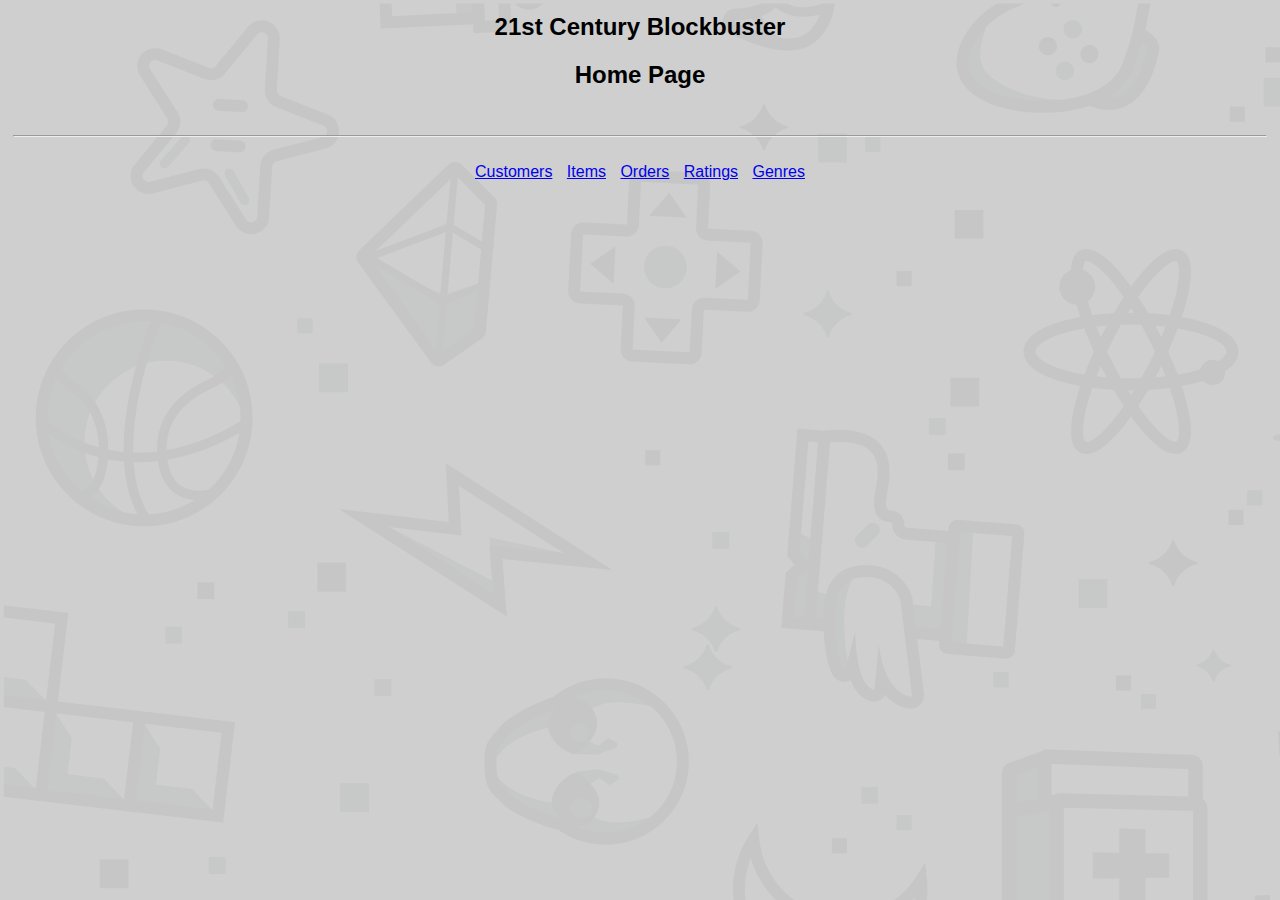
<file: index.html>
<html>
	<head>
		<meta charset="UTF-8" />
		<title>21st Century Blockbuster</title>
		<link rel="stylesheet" href="user.css" type="text/css" />
	</head>

	<body>
		<h2 id="title" style="text-align: center">21st Century Blockbuster</h2>
		<h2 id="title" style="text-align: center">Home Page</h2>
		<br />
		<hr />
		<br />

		<a href="http://web.engr.oregonstate.edu/~welshsa/public/customers"
			>Customers</a
		>
		<a href="http://web.engr.oregonstate.edu/~welshsa/public/items">Items</a>
		<a href="http://web.engr.oregonstate.edu/~welshsa/public/orders">Orders</a>
		<a href="http://web.engr.oregonstate.edu/~welshsa/public/ratings"
			>Ratings</a
		>
		<a href="http://web.engr.oregonstate.edu/~welshsa/public/genres">Genres</a>
	</body>
</html>
</file>
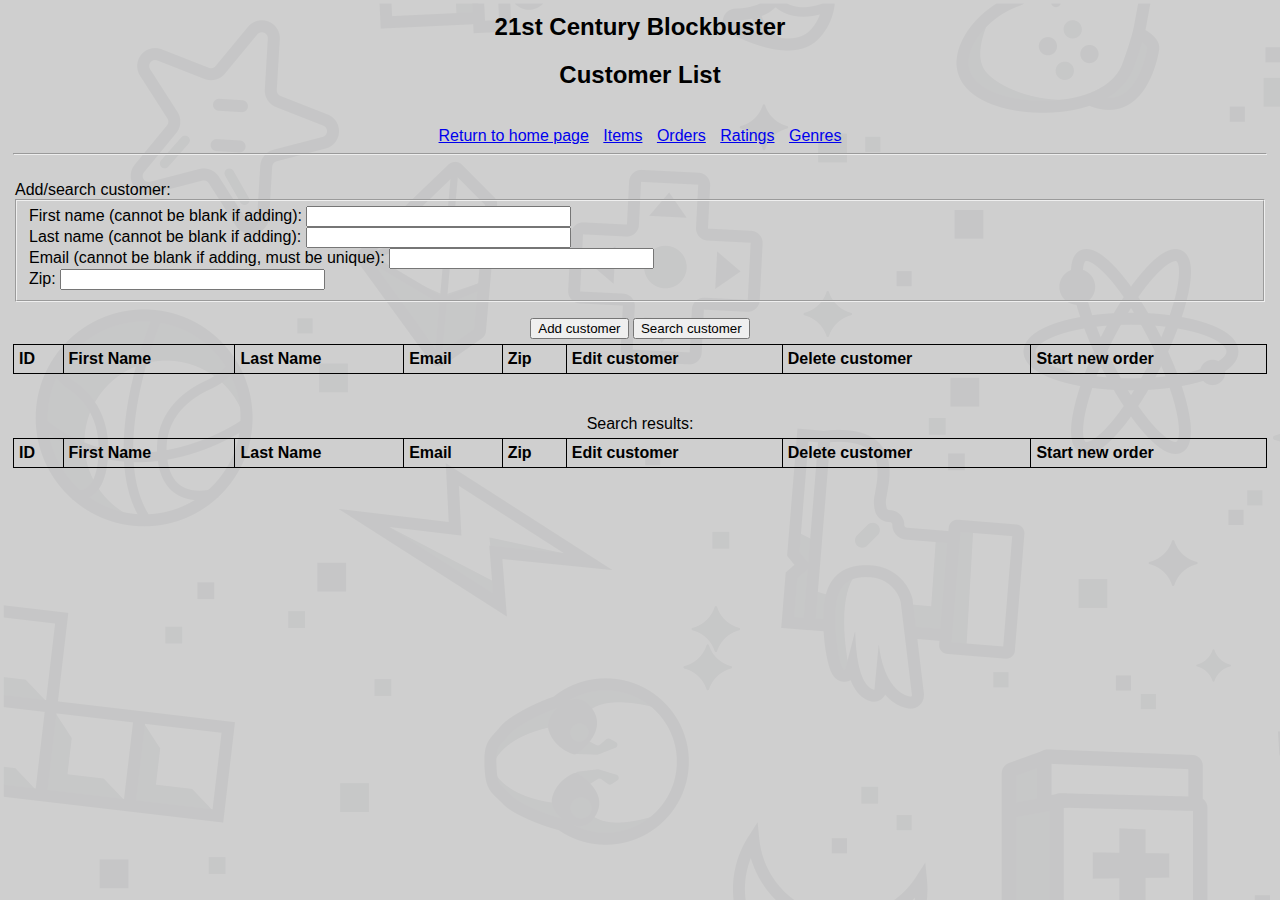
<file: customers/index.html>
<html>
	<head>
		<meta charset="UTF-8" />
		<title>21st Century Blockbuster - Customer List</title>
		<link rel="stylesheet" href="../user.css" type="text/css" />
	</head>

	<body onload="getAllCustomers()">
		<h2 id="title" style="text-align: center">21st Century Blockbuster</h2>
		<h2 id="title" style="text-align: center">Customer List</h2>
		<br />
		<a href="http://web.engr.oregonstate.edu/~welshsa/public/index.html"
			>Return to home page</a
		>
		<a href="http://web.engr.oregonstate.edu/~welshsa/public/items/index.html"
			>Items</a
		>
		<a href="http://web.engr.oregonstate.edu/~welshsa/public/orders/index.html"
			>Orders</a
		>
		<a href="http://web.engr.oregonstate.edu/~welshsa/public/ratings/index.html"
			>Ratings</a
		>
		<a href="http://web.engr.oregonstate.edu/~welshsa/public/genres/index.html"
			>Genres</a
		>
		<br />
		<hr />
		<br />
		<form style="text-align: left">
			<legend>Add/search customer:</legend>
			<fieldset>
				<label
					>First name (cannot be blank if adding):
					<input
						type="text"
						name="first_name"
						size="30"
						maxlength="100"
						id="new_first_name"
						required
					/>
				</label>
				<br />
				<label
					>Last name (cannot be blank if adding):
					<input
						type="text"
						name="last_name"
						size="30"
						maxlength="100"
						id="new_last_name"
						required
					/>
				</label>
				<br />
				<label
					>Email (cannot be blank if adding, must be unique):
					<input
						type="text"
						name="email"
						size="30"
						maxlength="100"
						id="new_email"
						required
					/>
				</label>
				<br />
				<label
					>Zip:
					<input
						type="text"
						name="email"
						size="30"
						maxlength="100"
						id="new_zip"
					/>
				</label>
				<br />
			</fieldset>
		</form>
		<button id="cust_add">Add customer</button>
		<button id="cust_search">Search customer</button>
		<table id="customers">
			<th>ID</th>
			<th>First Name</th>
			<th>Last Name</th>
			<th>Email</th>
			<th>Zip</th>
			<th>Edit customer</th>
			<th>Delete customer</th>
			<th>Start new order</th>
		</table>
		<br />
		<br />

		<table id="searchRows">
			<legend>Search results:</legend>
			<th>ID</th>
			<th>First Name</th>
			<th>Last Name</th>
			<th>Email</th>
			<th>Zip</th>
			<th>Edit customer</th>
			<th>Delete customer</th>
			<th>Start new order</th>
		</table>

		<br />

		<script src="customer.js"></script>
	</body>
</html>
</file>
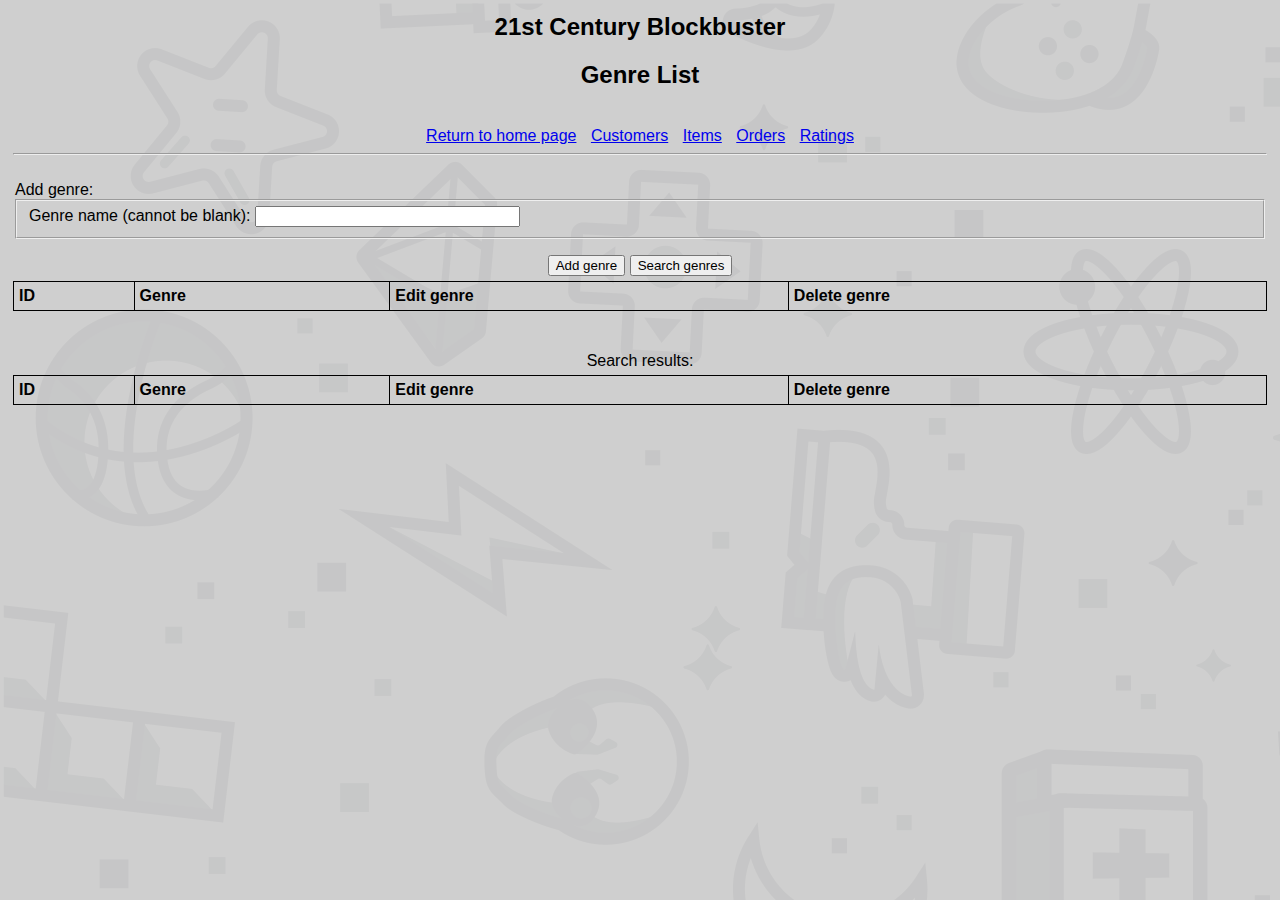
<file: genres/index.html>
<html>
	<head>
		<meta charset="UTF-8" />
		<title>21st Century Blockbuster - Genres</title>
		<link rel="stylesheet" href="../user.css" type="text/css" />
	</head>

	<body onload="getAllGenres()">
		<h2 id="title" style="text-align: center">21st Century Blockbuster</h2>
		<h2 id="title" style="text-align: center">Genre List</h2>
		<br />
		<a href="http://web.engr.oregonstate.edu/~welshsa/public/index.html"
			>Return to home page</a
		>
		<a
			href="http://web.engr.oregonstate.edu/~welshsa/public/customers/index.html"
			>Customers</a
		>
		<a href="http://web.engr.oregonstate.edu/~welshsa/public/items/index.html"
			>Items</a
		>
		<a href="http://web.engr.oregonstate.edu/~welshsa/public/orders/index.html"
			>Orders</a
		>
		<a href="http://web.engr.oregonstate.edu/~welshsa/public/ratings/index.html"
			>Ratings</a
		>

		<br />
		<hr />
		<br />
		<form style="text-align: left">
			<legend>Add genre:</legend>
			<fieldset>
				<label
					>Genre name (cannot be blank):
					<input
						type="text"
						name="genre_type"
						size="30"
						maxlength="100"
						id="new_genre"
						required
					/>
				</label>
				<br />
			</fieldset>
		</form>
		<button id="genre_add">Add genre</button>

		<button id="genre_search">Search genres</button>
		<table id="genres">
			<th>ID</th>
			<th>Genre</th>
			<th>Edit genre</th>
			<th>Delete genre</th>
		</table>
		<br />
		<br />
		<table id="searchRows">
			<legend>Search results:</legend>
			<th>ID</th>
			<th>Genre</th>
			<th>Edit genre</th>
			<th>Delete genre</th>
		</table>

		<br />

		<script src="genre.js"></script>
	</body>
</html>
</file>
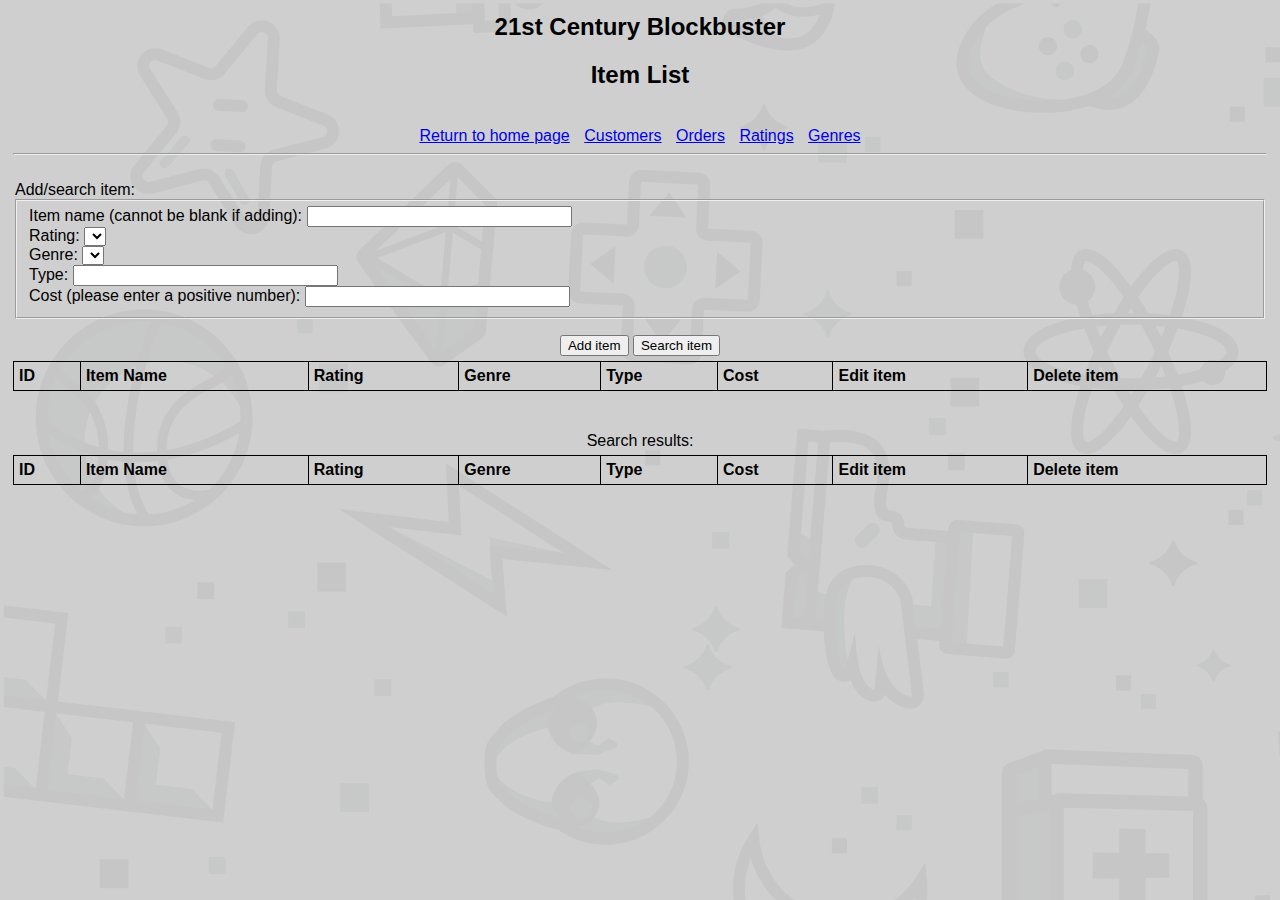
<file: items/index.html>
<html>
	<head>
		<meta charset="UTF-8" />
		<title>21st Century Blockbuster - Items</title>
		<link rel="stylesheet" href="../user.css" type="text/css" />
	</head>

	<body onload="getAllItems()">
		<h2 id="title" style="text-align: center">21st Century Blockbuster</h2>
		<h2 id="title" style="text-align: center">Item List</h2>
		<br />
		<a href="http://web.engr.oregonstate.edu/~welshsa/public/index.html"
			>Return to home page</a
		>
		<a
			href="http://web.engr.oregonstate.edu/~welshsa/public/customers/index.html"
			>Customers</a
		>
		<a href="http://web.engr.oregonstate.edu/~welshsa/public/orders/index.html"
			>Orders</a
		>
		<a href="http://web.engr.oregonstate.edu/~welshsa/public/ratings/index.html"
			>Ratings</a
		>
		<a href="http://web.engr.oregonstate.edu/~welshsa/public/genres/index.html"
			>Genres</a
		>
		<br />
		<hr />
		<br />
		<form style="text-align: left">
			<legend>Add/search item:</legend>
			<fieldset>
				<label
					>Item name (cannot be blank if adding):
					<input
						type="text"
						name="item_name"
						size="30"
						maxlength="100"
						id="new_item_name"
						required
					/>
				</label>
				<br />
				<label
					>Rating:
					<select
						id="new_rating_type"
						onload='addSelectOptions("new_rating_type","rating","http://flip1.engr.oregonstate.edu:8687/ratings");'
					></select>
				</label>
				<br />
				<label
					>Genre:
					<select
						id="new_genre_type"
						onload='addSelectOptions("new_genre_type", "genre", "http://flip1.engr.oregonstate.edu:8687/genres");'
					></select>
				</label>
				<br />
				<label
					>Type:
					<input
						type="text"
						name="email"
						size="30"
						maxlength="100"
						id="new_item_type"
					/>
				</label>
				<br />
				<label
					>Cost (please enter a positive number):
					<input
						type="text"
						name="cost"
						size="30"
						maxlength="100"
						id="new_item_cost"
					/>
				</label>
			</fieldset>
		</form>
		<button id="item_add">Add item</button>
		<button id="item_search">Search item</button>

		<table id="items">
			<th>ID</th>
			<th>Item Name</th>
			<th>Rating</th>
			<th>Genre</th>
			<th>Type</th>
			<th>Cost</th>
			<th>Edit item</th>
			<th>Delete item</th>
		</table>
		<br />
		<br />
		<table id="searchRows">
			<legend>Search results:</legend>
			<th>ID</th>
			<th>Item Name</th>
			<th>Rating</th>
			<th>Genre</th>
			<th>Type</th>
			<th>Cost</th>
			<th>Edit item</th>
			<th>Delete item</th>
		</table>

		<br />
		<script src="item.js"></script>
	</body>
</html>
</file>
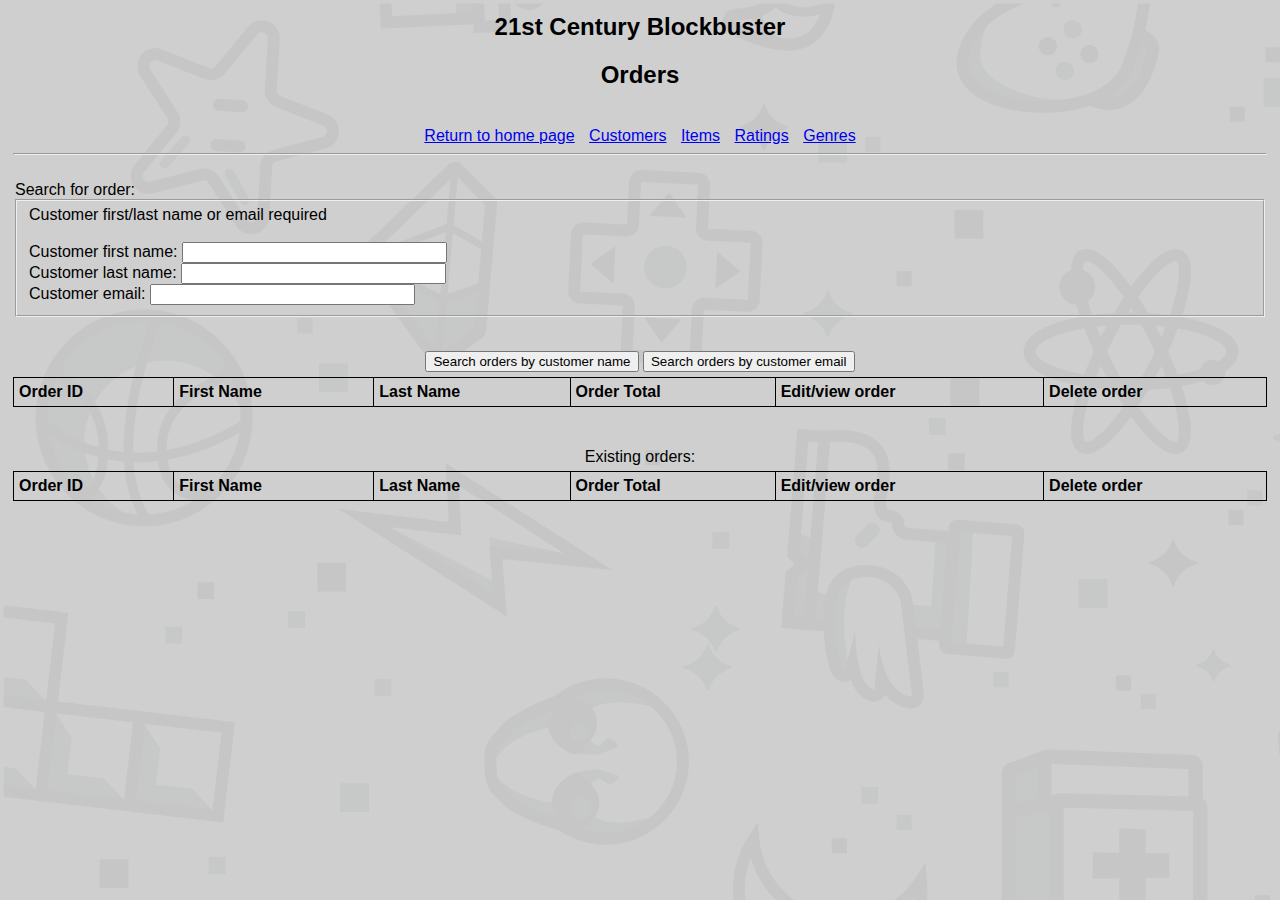
<file: orders/index.html>
<html>
	<head>
		<meta charset="UTF-8" />
		<title>21st Century Blockbuster</title>
		<link rel="stylesheet" href="../user.css" type="text/css" />
	</head>

	<body onload="getAllOrders()">
		<h2 id="title" style="text-align: center">21st Century Blockbuster</h2>
		<h2 id="title" style="text-align: center">Orders</h2>
		<br />
		<a href="http://web.engr.oregonstate.edu/~welshsa/public/index.html"
			>Return to home page</a
		>
		<a
			href="http://web.engr.oregonstate.edu/~welshsa/public/customers/index.html"
			>Customers</a
		>
		<a href="http://web.engr.oregonstate.edu/~welshsa/public/items/index.html"
			>Items</a
		>
		<a href="http://web.engr.oregonstate.edu/~welshsa/public/ratings/index.html"
			>Ratings</a
		>
		<a href="http://web.engr.oregonstate.edu/~welshsa/public/genres/index.html"
			>Genres</a
		>
		<br />
		<hr />
		<br />
		<form style="text-align: left">
			<legend>Search for order:</legend>
			<fieldset>
				<label
					>Customer first/last name or email required
					<br />
					<br />
					Customer first name:
					<input
						type="text"
						name="first_name"
						size="30"
						maxlength="100"
						id="cust_first_name"
						required
					/>
				</label>
				<br />
				<label
					>Customer last name:
					<input
						type="text"
						name="last_name"
						size="30"
						maxlength="100"
						id="cust_last_name"
						required
					/>
				</label>
				<br />
				<label
					>Customer email:
					<input
						type="text"
						name="email"
						size="30"
						maxlength="100"
						id="cust_email"
					/>
				</label>
				<br />
			</fieldset>
		</form>
		<br />
		<button id="order_name_search">Search orders by customer name</button>
		<button id="order_email_search">Search orders by customer email</button>
		<br />
		<table id="searchRows">
			<th>Order ID</th>
			<th>First Name</th>
			<th>Last Name</th>
			<th>Order Total</th>
			<th>Edit/view order</th>
			<th>Delete order</th>
		</table>
		<br />
		<br />

		<table id="orders">
			<legend>Existing orders:</legend>

			<th>Order ID</th>
			<th>First Name</th>
			<th>Last Name</th>
			<th>Order Total</th>
			<th>Edit/view order</th>
			<th>Delete order</th>
		</table>

		<br />
		<br />

		<script src="order.js"></script>
	</body>
</html>
</file>
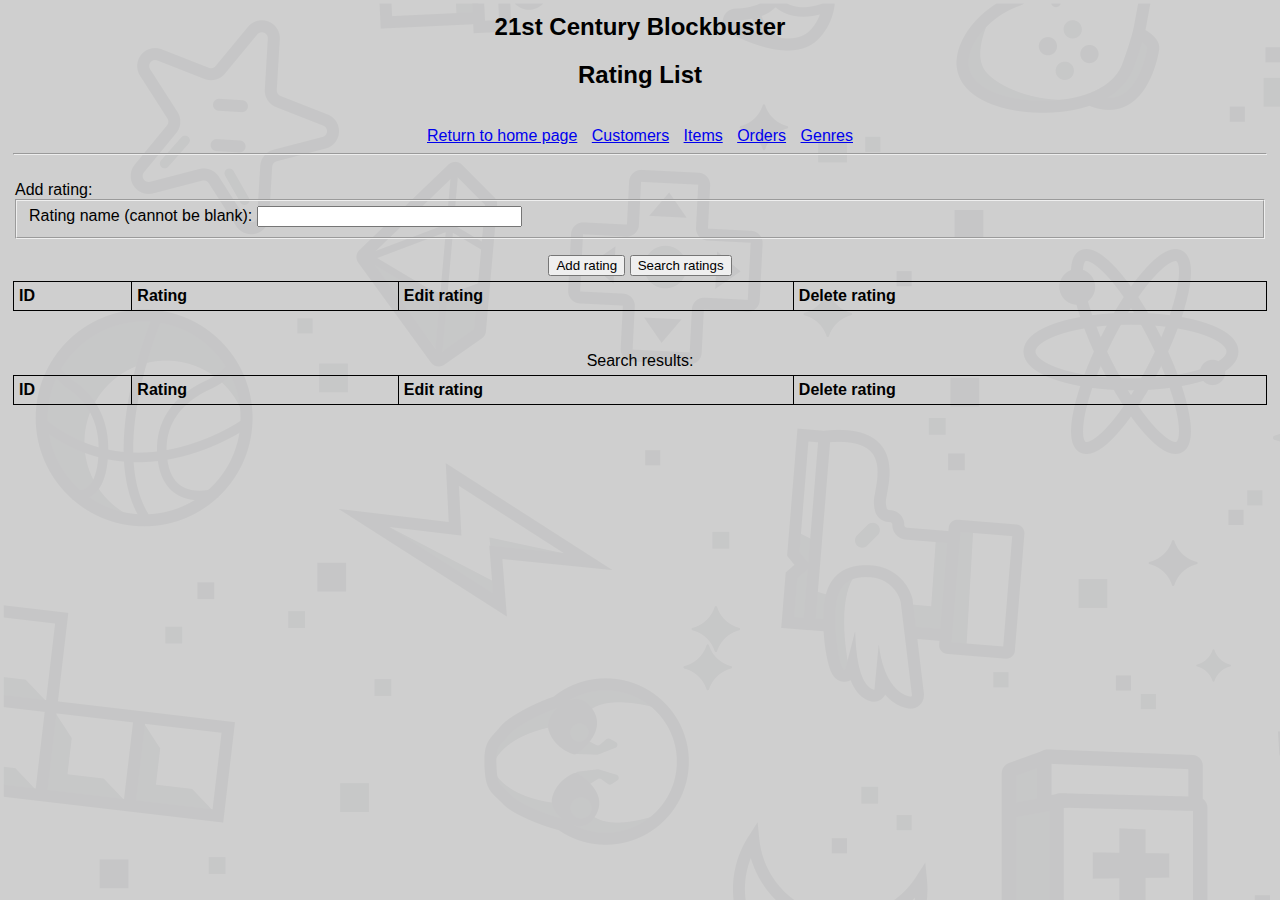
<file: ratings/index.html>
<html>
	<head>
		<meta charset="UTF-8" />
		<title>21st Century Blockbuster - Ratings</title>
		<link rel="stylesheet" href="../user.css" type="text/css" />
	</head>

	<body onload="getAllRatings()">
		<h2 id="title" style="text-align: center">21st Century Blockbuster</h2>
		<h2 id="title" style="text-align: center">Rating List</h2>
		<br />
		<a href="http://web.engr.oregonstate.edu/~welshsa/public/index.html"
			>Return to home page</a
		>
		<a
			href="http://web.engr.oregonstate.edu/~welshsa/public/customers/index.html"
			>Customers</a
		>
		<a href="http://web.engr.oregonstate.edu/~welshsa/public/items/index.html"
			>Items</a
		>
		<a href="http://web.engr.oregonstate.edu/~welshsa/public/orders/index.html"
			>Orders</a
		>
		<a href="http://web.engr.oregonstate.edu/~welshsa/public/genres/index.html"
			>Genres</a
		>
		<br />
		<hr />
		<br />
		<form style="text-align: left">
			<legend>Add rating:</legend>
			<fieldset>
				<label
					>Rating name (cannot be blank):
					<input
						type="text"
						name="rating_type"
						size="30"
						maxlength="100"
						id="new_rating"
						required
					/>
				</label>
				<br />
			</fieldset>
		</form>
		<button id="rating_add">Add rating</button>

		<button id="rating_search">Search ratings</button>
		<table id="ratings">
			<th>ID</th>
			<th>Rating</th>
			<th>Edit rating</th>
			<th>Delete rating</th>
		</table>
		<br />
		<br />
		<table id="searchRows">
			<legend>Search results:</legend>
			<th>ID</th>
			<th>Rating</th>
			<th>Edit rating</th>
			<th>Delete rating</th>
		</table>

		<br />

		<script src="rating.js"></script>
	</body>
</html>
</file>
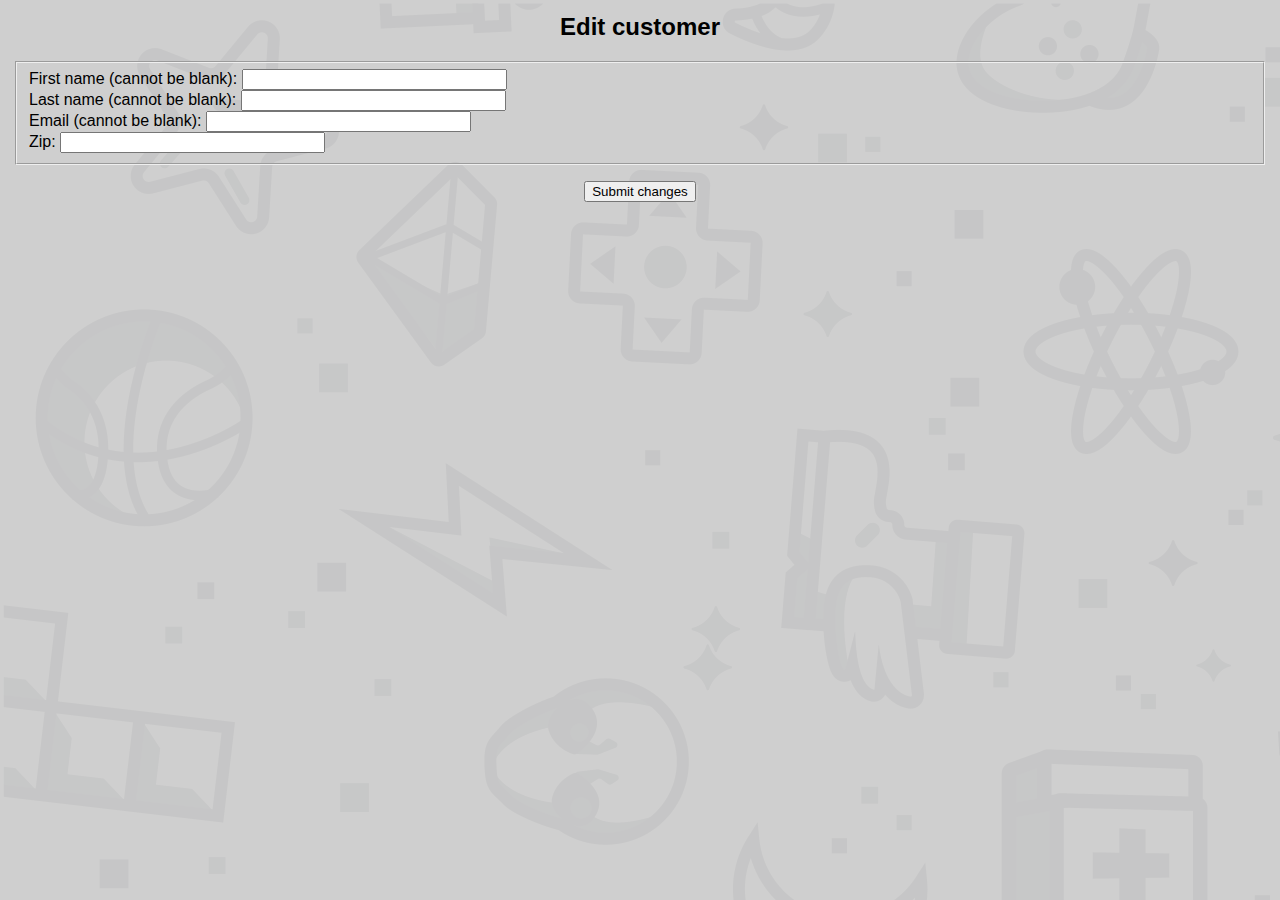
<file: customers/edit.html>
<html>
	<head>
		<title>21st Century Blockbuster - Edit Customer</title>
		<link rel="stylesheet" href="../user.css" type="text/css" />
	</head>
	<body>
		<h2 id="title" style="text-align: center">Edit customer</h2>
		<form style="text-align: left">
			<fieldset>
				<label
					>First name (cannot be blank):
					<input
						type="text"
						name="first_name"
						size="30"
						maxlength="100"
						id="edit_first_name"
						required
					/>
				</label>
				<br />
				<label
					>Last name (cannot be blank):
					<input
						type="text"
						name="last_name"
						size="30"
						maxlength="100"
						id="edit_last_name"
						required
					/>
				</label>
				<br />
				<label
					>Email (cannot be blank):
					<input
						type="text"
						name="email"
						size="30"
						maxlength="100"
						id="edit_email"
						required
					/>
				</label>
				<br />
				<label
					>Zip:
					<input type="text" name="zip" size="30" maxlength="5" id="edit_zip" />
				</label>
				<br />
			</fieldset>
		</form>
		<button id="edit">Submit changes</button>
		<script src="edit.js"></script>
	</body>
</html>
</file>
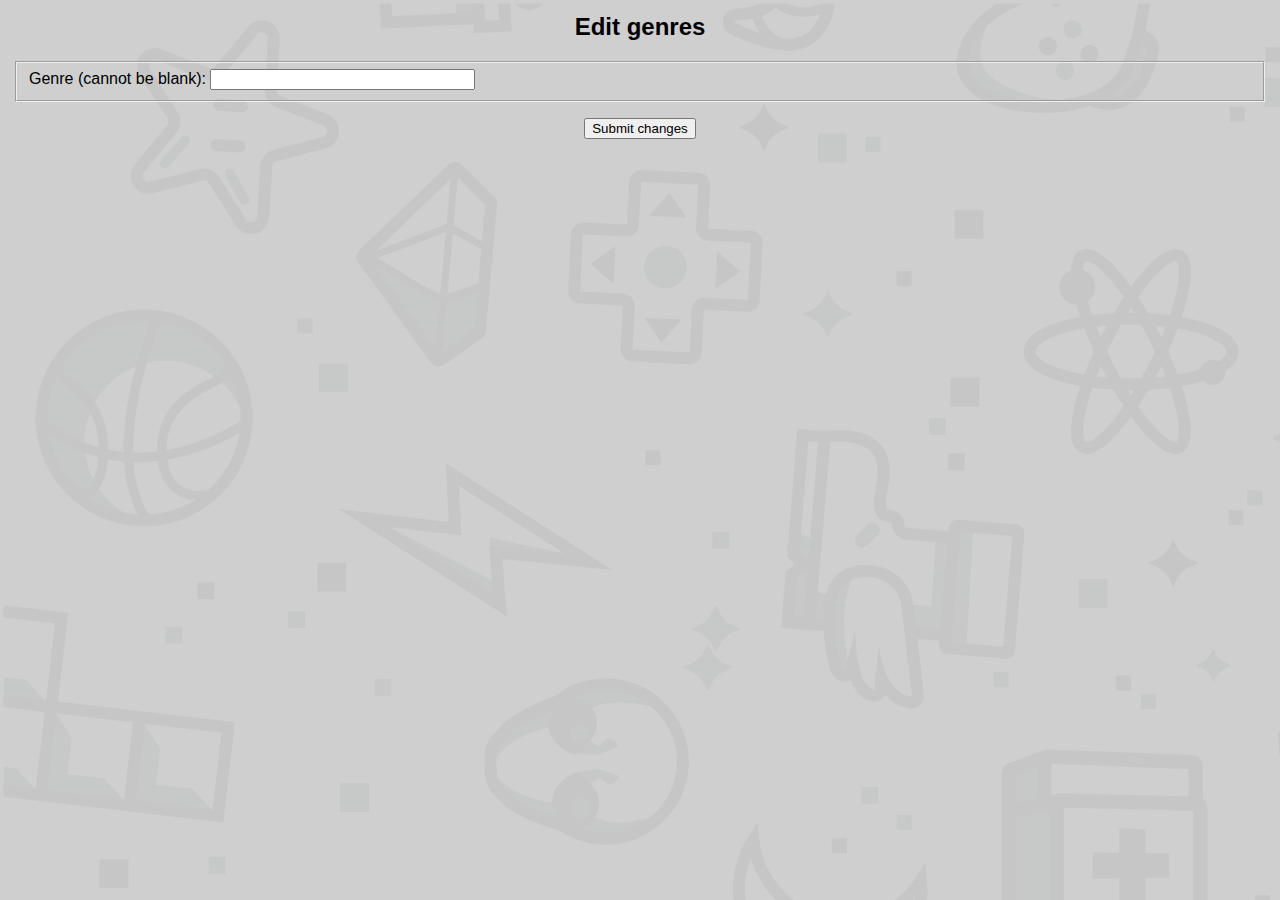
<file: genres/edit.html>
<html>
	<head>
		<title>21st Century Blockbuster - Edit Genre</title>
		<link rel="stylesheet" href="../user.css" type="text/css" />
	</head>
	<body>
		<h2 id="title" style="text-align: center">Edit genres</h2>
		<form style="text-align: left">
			<fieldset>
				<label
					>Genre (cannot be blank):
					<input
						type="text"
						name="genre"
						size="30"
						maxlength="100"
						id="edit_genre"
						required
					/>
				</label>
				<br />
			</fieldset>
		</form>
		<button id="edit">Submit changes</button>
		<script src="edit.js"></script>
	</body>
</html>
</file>
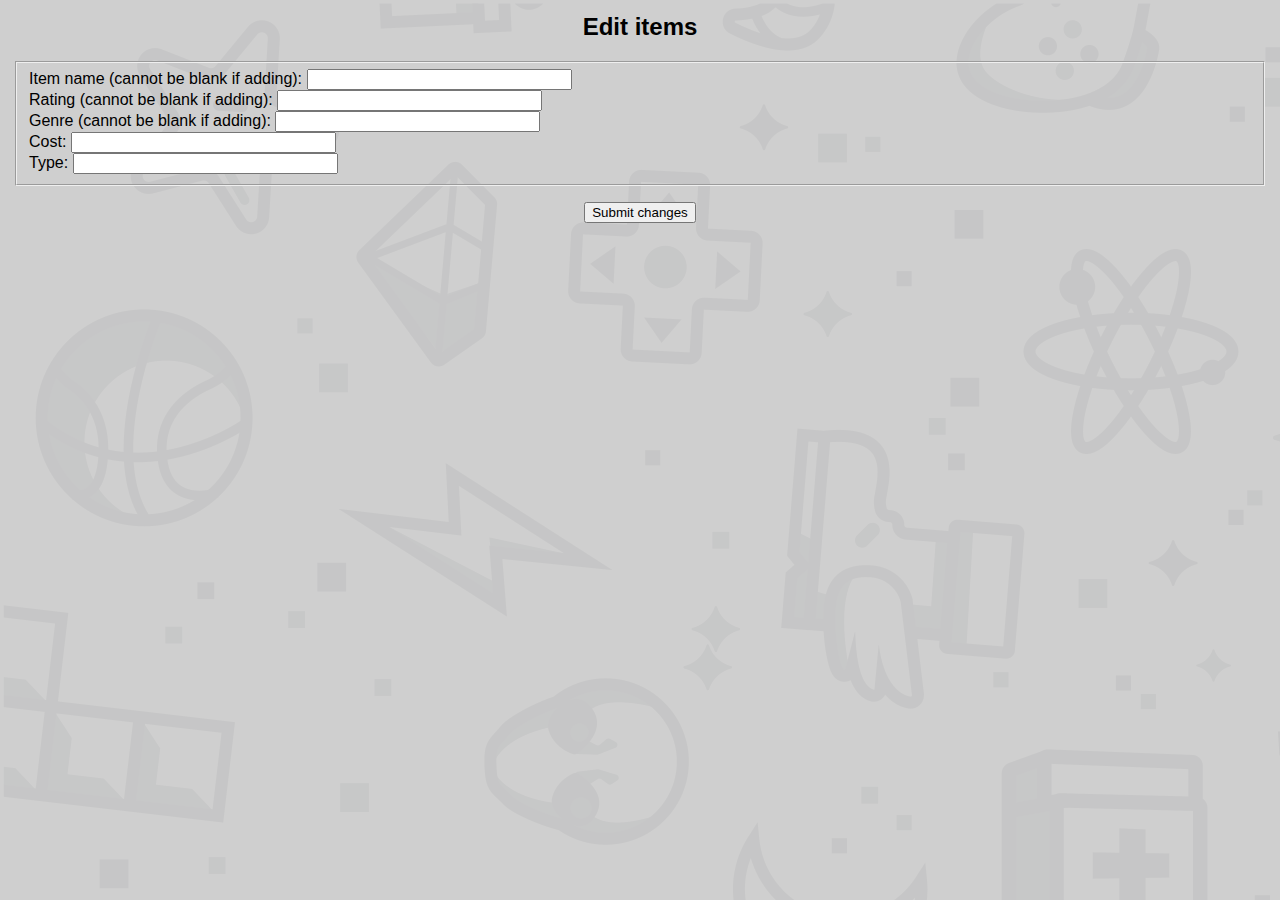
<file: items/edit.html>
<html>
	<head>
		<title>21st Century Blockbuster - Edit Item</title>
		<link rel="stylesheet" href="../user.css" type="text/css" />
	</head>
	<body>
		<h2 id="title" style="text-align: center">Edit items</h2>
		<form style="text-align: left">
			<fieldset>
				<label
					>Item name (cannot be blank if adding):
					<input
						type="text"
						name="name"
						size="30"
						maxlength="100"
						id="edit_item_name"
						required
					/>
				</label>
				<br />
				<label
					>Rating (cannot be blank if adding):
					<input
						type="text"
						name="rating"
						size="30"
						maxlength="100"
						id="edit_item_rating"
						required
					/>
				</label>
				<br />
				<label
					>Genre (cannot be blank if adding):
					<input
						type="text"
						name="genre"
						size="30"
						maxlength="100"
						id="edit_item_genre"
						required
					/>
				</label>
				<br />
				<label
					>Cost:
					<input
						type="text"
						name="cost"
						size="30"
						maxlength="100"
						id="edit_item_cost"
					/>
				</label>
				<br />
				<label
					>Type:
					<input
						type="text"
						name="type"
						size="30"
						maxlength="100"
						id="edit_item_type"
					/>
				</label>
				<br />
			</fieldset>
		</form>
		<button id="edit">Submit changes</button>
		<script src="edit.js"></script>
	</body>
</html>
</file>
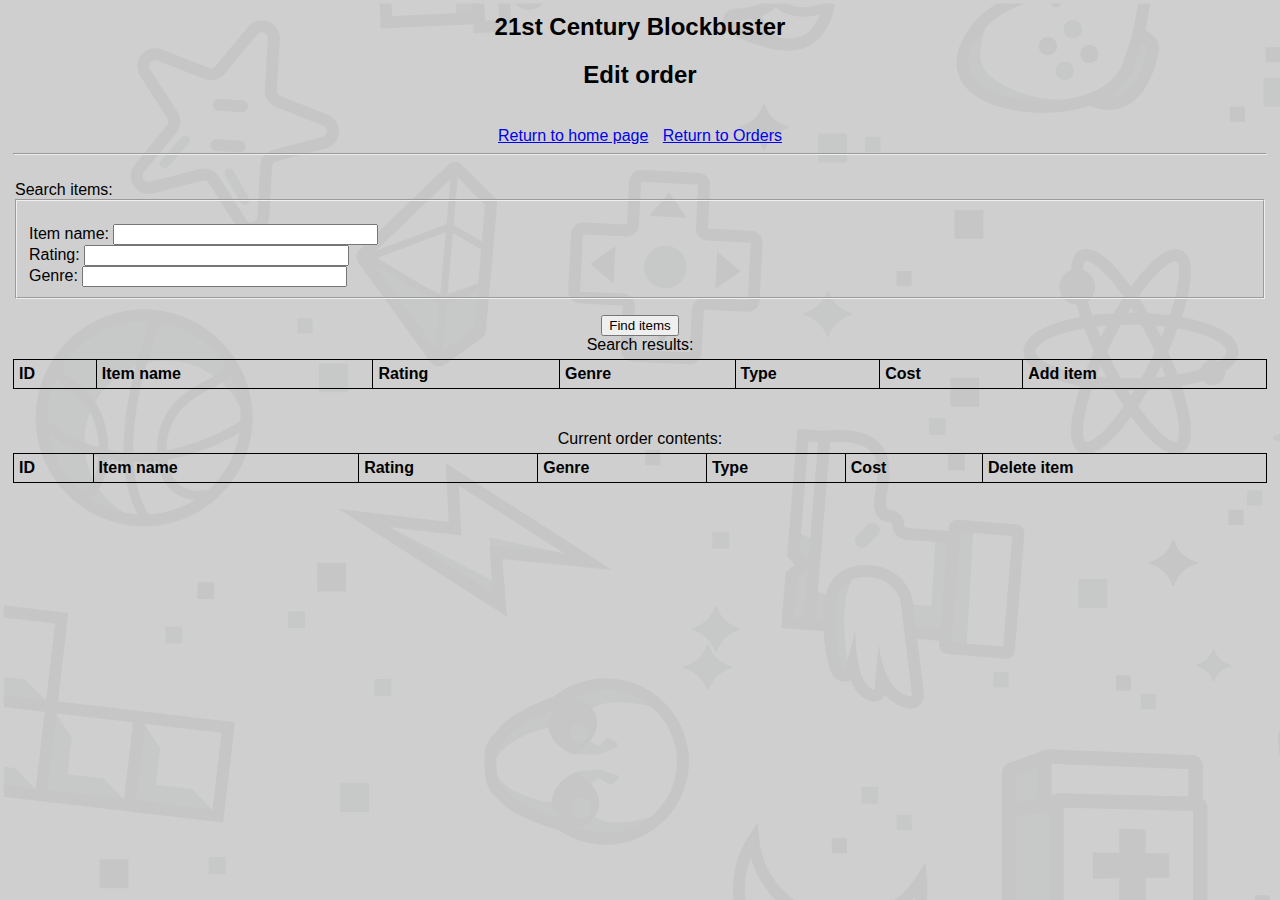
<file: orders/edit.html>
<html>
	<head>
		<meta charset="UTF-8" />
		<title>21st Century Blockbuster</title>
		<link rel="stylesheet" href="../user.css" type="text/css" />
	</head>

	<body onload="getSpecificOrderItems()">
		<h2 id="title" style="text-align: center">21st Century Blockbuster</h2>
		<h2 id="title" style="text-align: center">Edit order</h2>
		<br />
		<a href="http://web.engr.oregonstate.edu/~welshsa/public/index.html"
			>Return to home page</a
		>
		<a href="http://web.engr.oregonstate.edu/~welshsa/public/orders/index.html"
			>Return to Orders</a
		>
		<br />
		<hr />
		<br />
		<form style="text-align: left">
			<legend>Search items:</legend>
			<fieldset>
				<label>
					<br />
					Item name:
					<input
						type="text"
						name="add_item_name"
						size="30"
						maxlength="100"
						id="add_item_name"
					/>
				</label>
				<br />
				<label
					>Rating:
					<input
						type="text"
						name="rating"
						size="30"
						maxlength="100"
						id="add_rating"
					/>
				</label>
				<br />
				<label
					>Genre:
					<input
						type="text"
						name="genre"
						size="30"
						maxlength="100"
						id="add_genre"
					/>
				</label>
				<br />
			</fieldset>
		</form>
		<button id="item_search">Find items</button>
		<br />

		<table id="item_results">
			<label>Search results:</label>
			<th>ID</th>
			<th>Item name</th>
			<th>Rating</th>
			<th>Genre</th>
			<th>Type</th>
			<th>Cost</th>
			<th>Add item</th>
		</table>
		<br />
		<br />

		<table id="order_contents">
			<label>Current order contents:</label>
			<th>ID</th>
			<th>Item name</th>
			<th>Rating</th>
			<th>Genre</th>
			<th>Type</th>
			<th>Cost</th>
			<th>Delete item</th>
		</table>

		<br />
		<script src="edit.js"></script>
	</body>
</html>
</file>
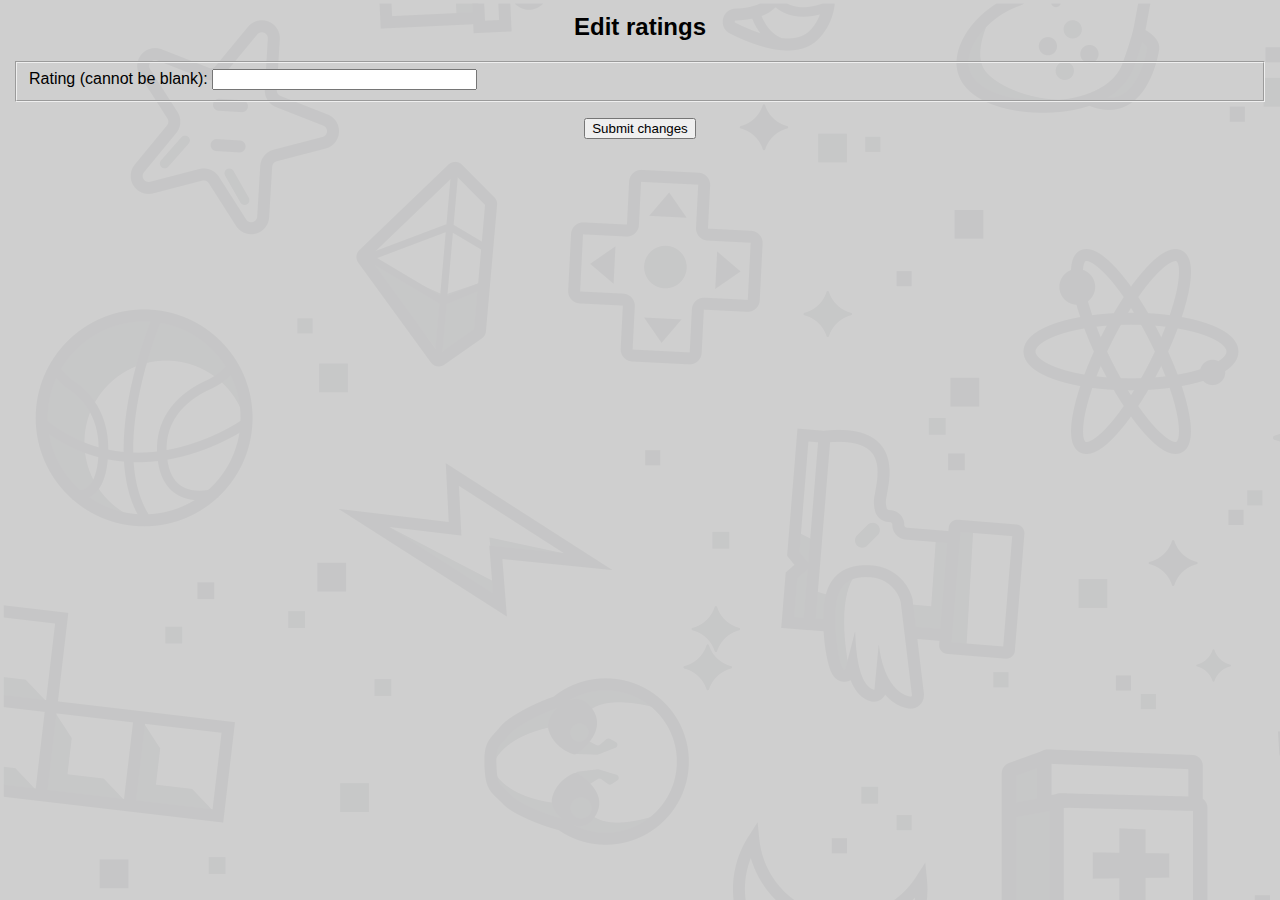
<file: ratings/edit.html>
<html>
	<head>
		<title>21st Century Blockbuster - Edit Rating</title>
		<link rel="stylesheet" href="../user.css" type="text/css" />
	</head>
	<body>
		<h2 id="title" style="text-align: center">Edit ratings</h2>
		<form style="text-align: left">
			<fieldset>
				<label
					>Rating (cannot be blank):
					<input
						type="text"
						name="rating"
						size="30"
						maxlength="100"
						id="edit_rating"
						required
					/>
				</label>
				<br />
			</fieldset>
		</form>
		<button id="edit">Submit changes</button>
		<script src="edit.js"></script>
	</body>
</html>
</file>
<file: user.css>
tbody th {
	font-weight: bold;
}

body {
	padding: 5px;
	text-align: center;
	font-family: -apple-system, sans-serif;
	background-image: url("background2.png");
	background-color: lightgray;
}

table {
	width: 100%;
	margin: 5px auto;
	table-layout: auto;
}

table,
td,
th {
	border-collapse: collapse;
}

th,
td {
	padding: 5px;
	border: solid 1px;
	text-align: left;
	width: auto;
}

/* th.fitwidth {
	width: 1px;
	white-space: nowrap;
} */

#workouts tr > *:nth-child(1) {
	display: none;
}

a {
	width: 100%;
	padding: 5px;
	text-align: center;
	font-family: -apple-system, sans-serif;
}
</file>
